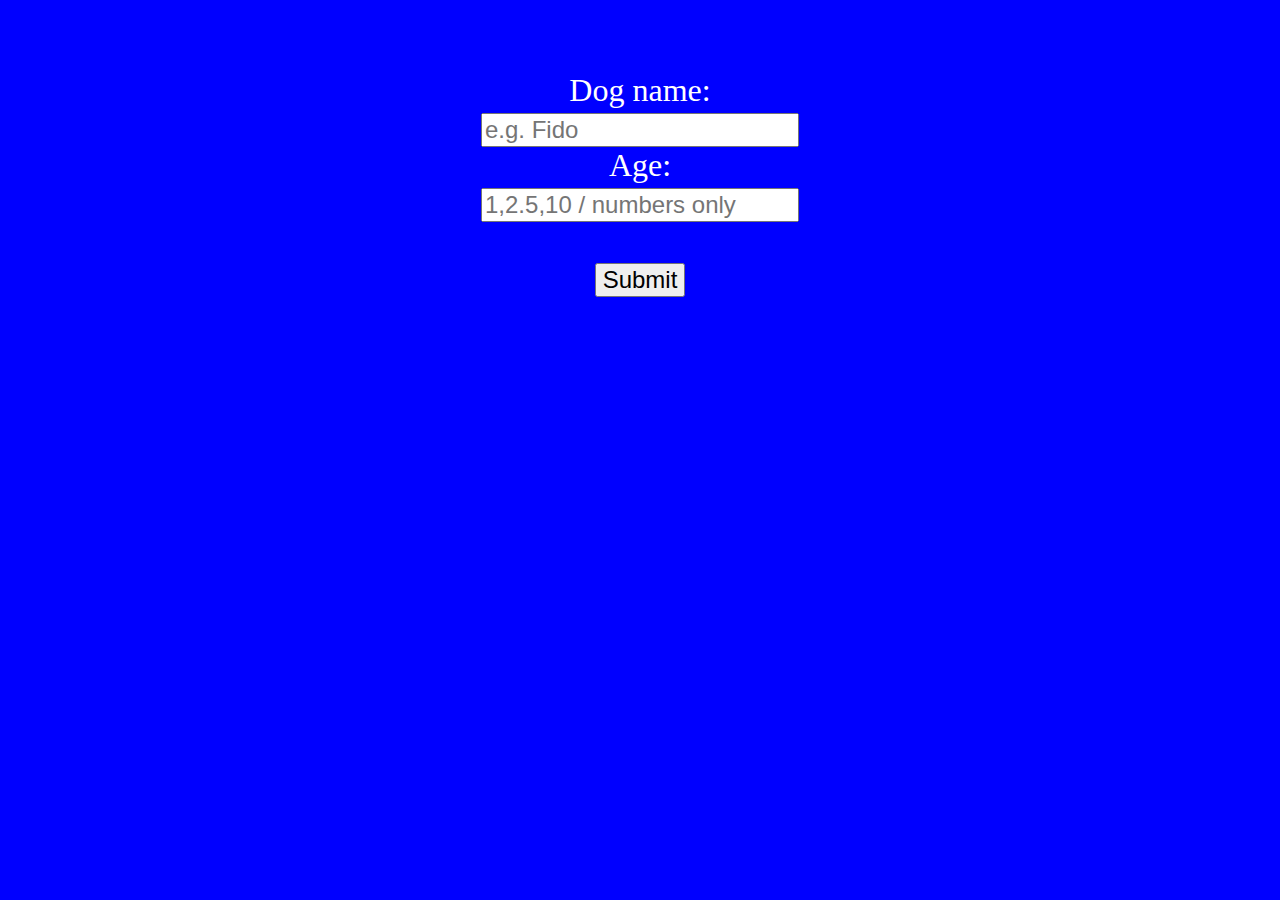
<file: index2.html>
<!DOCTYPE html>
<html lang="en">
<head>
    <meta charset="UTF-8">
    <meta name="viewport" content="width=device-width, initial-scale=1.0">
    <title>Document</title>
    <link rel="stylesheet" href="style.css">
</head>
<body>

<div class="form-div">
  <form id="dogForm"  method="post">
    <label for="dName" class="dogNameH heading">Dog name:</label>
    <br>
    <input type="text" class="typeIn" id="dName" name="dName" placeholder="e.g. Fido" required>
    <br>
    <label for="dAge" class="dogAgeH heading">Age:</label>
    <br>
    <input type="number" class="typeIn" id="dAge" name="dAge" min="0" placeholder="1,2.5,10 / numbers only" required>
    <br><br>
    <button type="submit" class="submitBtn typeIn">Submit</button>
  </form>
</div>


<script src="index.js">

</script>
</body>
</html>
</file>
<file: style.css>
body{
background-color: blue;
}

h1{
color: aliceblue;
text-align: center;
font-size: 5rem;
}

.main-div {
display: flex;
justify-content: space-evenly;
position: relative;
top: 5rem;
}

.dog-img {
display: inline-flex;
}

.push-btn{
background-color: rgb(255, 0, 0);
color: white;
font-size: 5rem;
height: 250px;
width: 250px;
border-radius: 50%;
display: inline-flex;
justify-content: center;
align-items: center;
position: relative;
top: 7rem;
right: 13rem;
}

/* for mobile screen */

@media (max-width: 980px){
  .push-btn {
    top: 40rem;
    position: absolute;
    height: 500px;
    width: 500px;
    margin: 0;
    padding: 0;
  }

  .dog-img {
    position: relative;
    padding: 0;
    margin: 0;
    align-content: center;
  }
    .dog-img img {
    position: relative;
    padding: 0;
    margin: 0;
    margin-right: 130px;
    align-content: center;
  }
}


.dog-img img{
    width: 500px;
    height: 500px;
    position: relative;
    left: 10rem;
}

.hidden {
    display: none;
}

.heading {
    color:white;
}


.form-div {
    font-size: 2rem;
    display: flex;
    justify-content: center;
    text-align: center;
    position: relative;
    top: 4rem;
}

.ans{
    background-color: aliceblue;
    position: relative;
    top: 10rem;
    text-align: center;
    font-size: 1.5rem;
}
.typeIn{
    font-size: 1.5rem;
}
</file>
